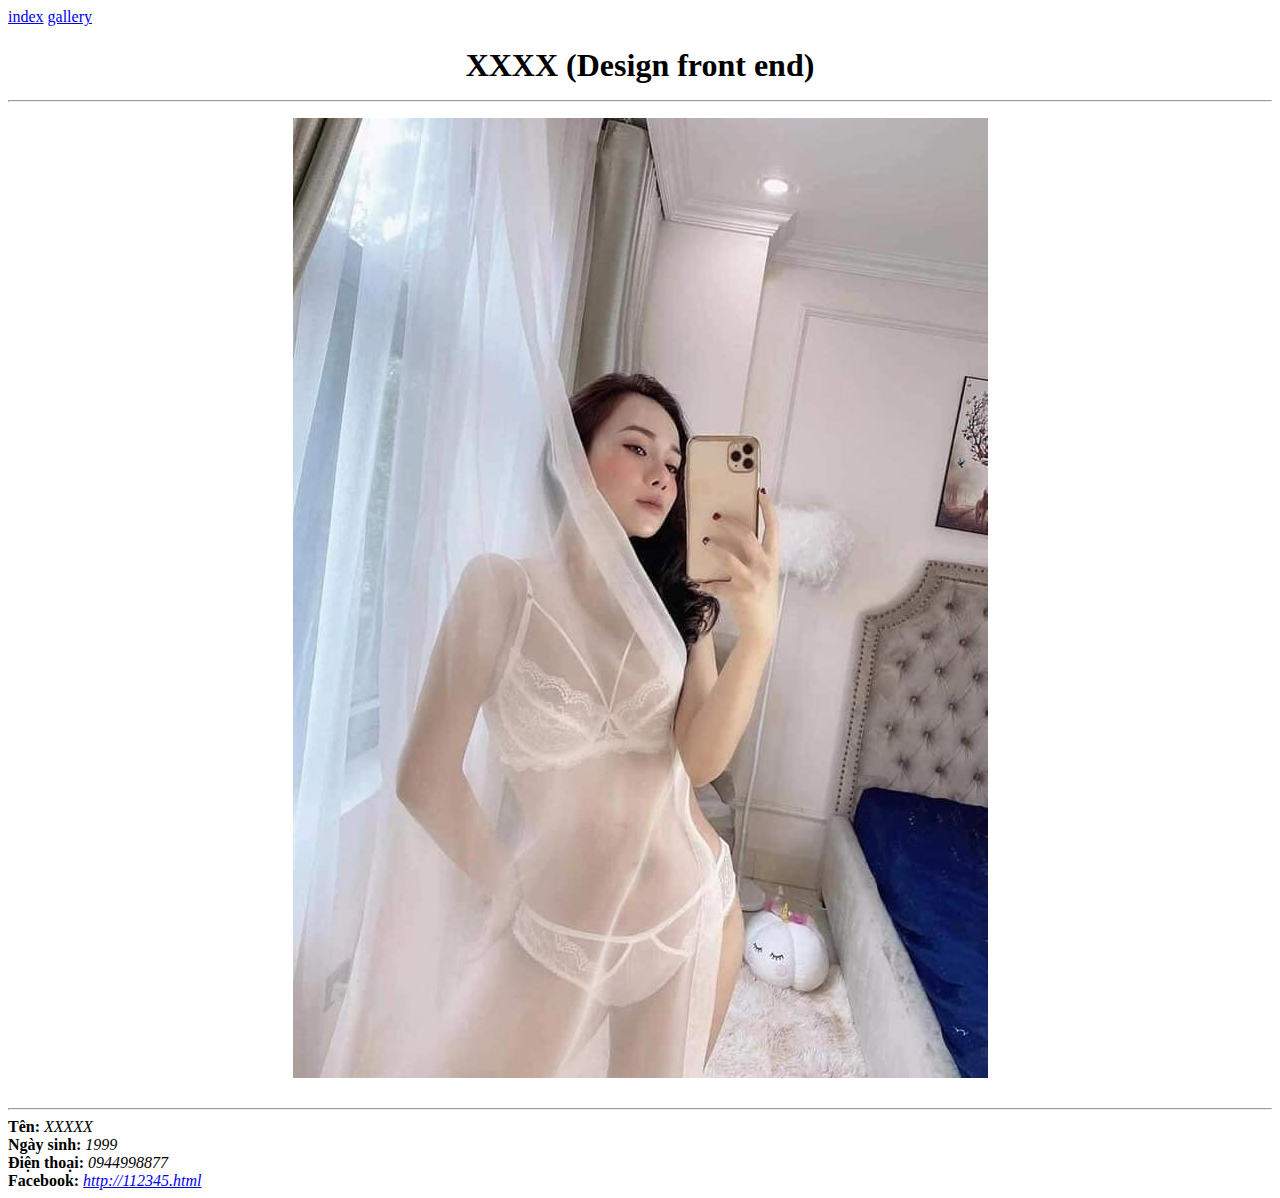
<file: index.html>
<!DOCTYPE html>
<html lang="en">
<head>
	<meta charset="UTF-8">
	<meta name="viewport" content="width=device-width, initial-scale=1.0">
	<title>CV cá nhân của XXXX</title>
	<link rel="stylesheet" href="1.css">
</head>
<body>
	<a href="index.html">index</a>
	<a href="gallery.html">gallery</a>
	<h1>XXXX (Design front end)
		<hr>
	<img src="image/104197001_155118119458711_2349848343386102774_n.jpg"></h1>
	<hr>
	<div class="thongtin">
		<b>Tên: </b><i>XXXXX</i>
	</div>
	<div class="thongtin">
		<b>Ngày sinh: </b><i>1999</i>
	</div>
	<div class="thongtin">
		<b>Điện thoại: </b><i>0944998877</i>
	</div>
	<div class="thongtin">
		<b>Facebook: </b><i><a href="#">http://112345.html</a></i>
	</div>
</body>
</html>
</file>
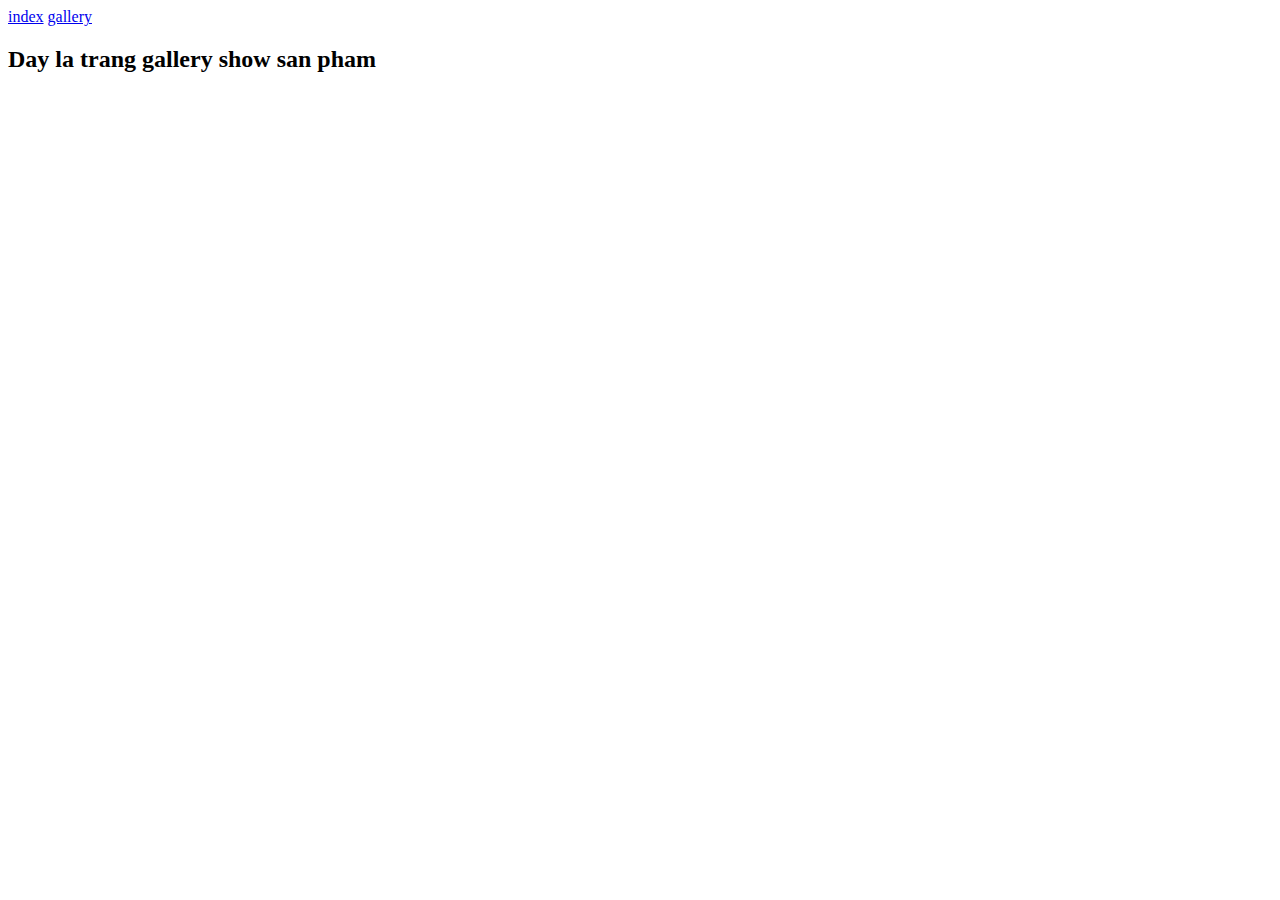
<file: gallery.html>
<!DOCTYPE html>
<html lang="en">
<head>
	<meta charset="UTF-8">
	<meta name="viewport" content="width=device-width, initial-scale=1.0">
	<title>Document</title>
</head>
<body>
	<div class="menu">
		<a href="index.html">index</a>
	<a href="gallery.html">gallery</a>
	</div>
	<h2>Day la trang gallery show san pham</h2>
</body>
</html>
</file>
<file: 1.css>
body{
	font-family: "segoe ui";
}

h1{
	text-align: center;
}

.img{
	width: 50%
}
</file>
